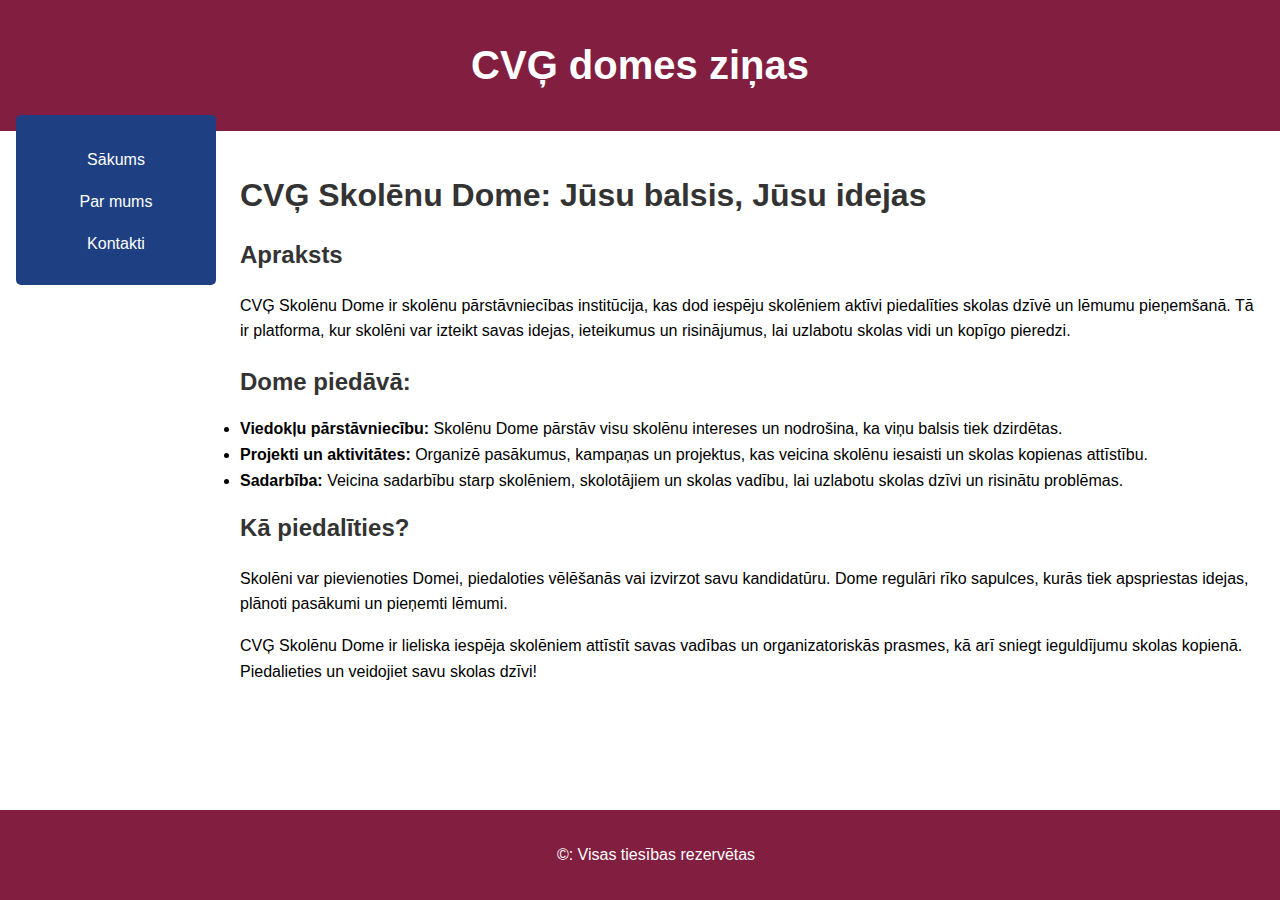
<file: about.html>
<!DOCTYPE html>
<html lang="en">
<head>
    <meta charset="UTF-8">
    <meta name="viewport" content="width=device-width, initial-scale=1.0">
    <link rel="stylesheet" href="styles.css">
    <title>CVĢ dome-par mums</title>
</head>
<body>
    <header>
        <h1 class="t">CVĢ domes ziņas</h1>
        <nav>
            <ul>
              <li><a href="index.html">Sākums</a></li>
              <li><a href="about.html" class="active">Par mums</a></li>
              <li><a href="contacts.html">Kontakti</a></li>
            </ul>
          </nav>
    </header>

    <main>
        <h2>CVĢ Skolēnu Dome: Jūsu balsis, Jūsu idejas</h2>
        <h3>Apraksts</h3>
        <p>CVĢ Skolēnu Dome ir skolēnu pārstāvniecības institūcija, kas dod iespēju skolēniem aktīvi piedalīties skolas dzīvē un lēmumu pieņemšanā. Tā ir platforma, kur skolēni var izteikt savas idejas, ieteikumus un risinājumus, lai uzlabotu skolas vidi un kopīgo pieredzi.</p>
        <h3>Dome piedāvā:</h3>
        <ul>
            <li><strong>Viedokļu pārstāvniecību: </strong>Skolēnu Dome pārstāv visu skolēnu intereses un nodrošina, ka viņu balsis tiek dzirdētas.</li>
            <li><strong>Projekti un aktivitātes: </strong>Organizē pasākumus, kampaņas un projektus, kas veicina skolēnu iesaisti un skolas kopienas attīstību.</li>
            <li><strong>Sadarbība: </strong>Veicina sadarbību starp skolēniem, skolotājiem un skolas vadību, lai uzlabotu skolas dzīvi un risinātu problēmas.</li>
        </ul>
        <h3>Kā piedalīties?</h3>
        <p>Skolēni var pievienoties Domei, piedaloties vēlēšanās vai izvirzot savu kandidatūru. Dome regulāri rīko sapulces, kurās tiek apspriestas idejas, plānoti pasākumi un pieņemti lēmumi.</p>
        <p>CVĢ Skolēnu Dome ir lieliska iespēja skolēniem attīstīt savas vadības un organizatoriskās prasmes, kā arī sniegt ieguldījumu skolas kopienā. Piedalieties un veidojiet savu skolas dzīvi!</p>
    </main>
    <footer>
        <p>&copy: Visas tiesības rezervētas</p>
    </footer>
    <script src="script.js"></script>
</body>
</html>
</file>
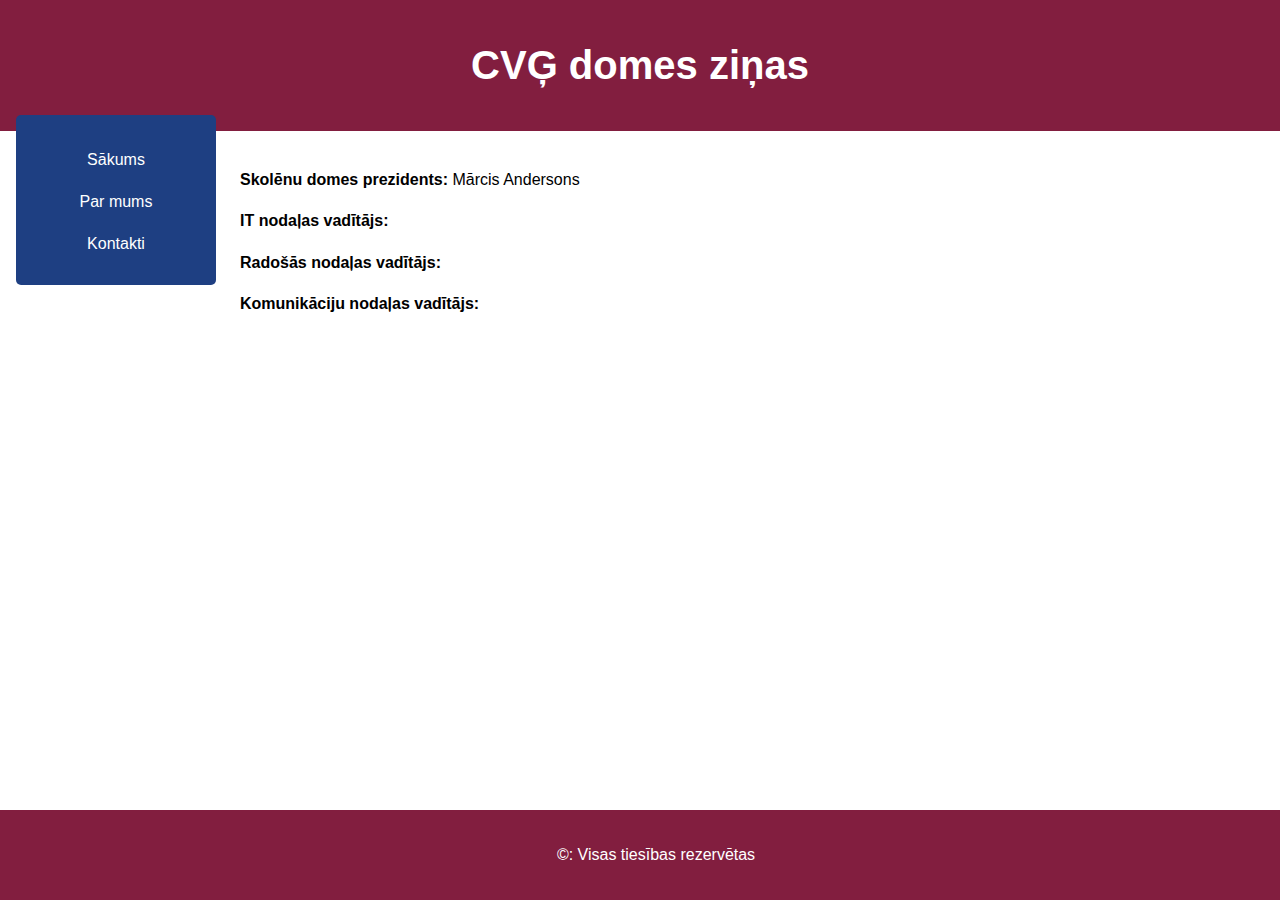
<file: contacts.html>
<!DOCTYPE html>
<html lang="en">
<head>
    <meta charset="UTF-8">
    <meta name="viewport" content="width=device-width, initial-scale=1.0">
    <link rel="stylesheet" href="styles.css">
    <title>CVĢ dome-par mums</title>
</head>
<body>
    <header>
        <h1 class="t">CVĢ domes ziņas</h1>
        <nav>
            <ul>
              <li><a href="index.html">Sākums</a></li>
              <li><a href="about.html">Par mums</a></li>
              <li><a href="contacts.html" class="active">Kontakti</a></li>
            </ul>
          </nav>
    </header>

    <main>
        <p><strong>Skolēnu domes prezidents:</strong> Mārcis Andersons</p>
        <p><strong>IT nodaļas vadītājs:</strong> </p>
        <p><strong>Radošās nodaļas vadītājs:</strong> </p>
        <p><strong>Komunikāciju nodaļas vadītājs:</strong> </p>
    </main>
    <footer>
        <p>&copy: Visas tiesības rezervētas</p>
    </footer>
    <script src="script.js"></script>
</body>
</html>
</file>
<file: styles.css>
/* Global styles */
body {
    margin: 0;
    font-family: Arial, sans-serif;
}

header {
    background-color: #821e3f;
    color: #ffffff;
    text-align: center;
    padding: 1rem;
}

nav {
    float: left;
    width: 200px;
    height: 150px;
    background-color: #1e3f82;
    padding-top: 20px;
    border-radius: 5px;
}

nav ul {
    list-style-type: none;
    padding: 0;
}

nav ul li {
    padding: 8px;
    text-align: center;
}

nav ul li a {
    text-decoration: none;
    color: white;
    display: block;
}

nav ul li a:hover {
    background-color: #575757;
}

main {
    margin-left: 220px;
    padding: 20px;
}

footer {
    background-color: #821e3f;
    text-align: center;
    padding: 1rem;
    position: fixed;
    bottom: 0; 
    width: 100%; 
}

footer p {
    color: #fff;
}

/* Headings */
h1, h2, h3 {
    color: #333;
}

h1 {
    font-size: 2.5em;
}

h2 {
    font-size: 2em;
}

h3 {
    font-size: 1.5em;
}

/* Paragraphs */
p {
    color: #000000;
    line-height: 1.6;
}

.d {
    color: #ff0000;
}

.t {
    color: #fff;
}

/* Unordered list */
ul {
    margin: 0;
    padding: 0;
    list-style-type: disc;
}

ul li {
    margin: 0.5rem 0;
}
</file>
